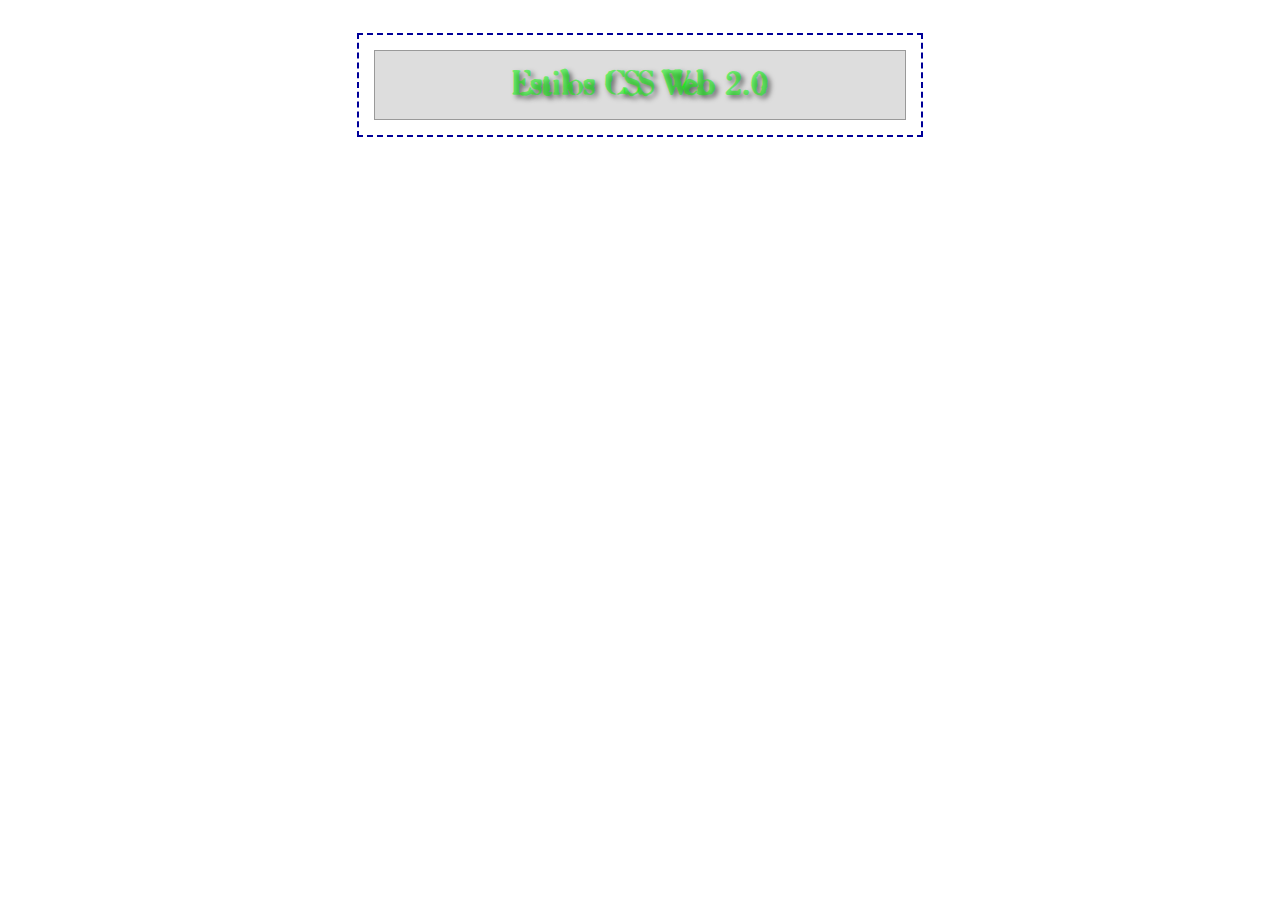
<file: templates/Pruebas/prueba2.html>
<!DOCTYPE html>
<html lang="es">
<head>
    <title>Nuevos Estilos CSS3</title>
    <link rel="stylesheet" href="nuevocss3.css">
</head>
<body>
<header id="principal">
    <span id="titulo">Estilos CSS Web 2.0</span>
</header>
</body>
</html>
</file>
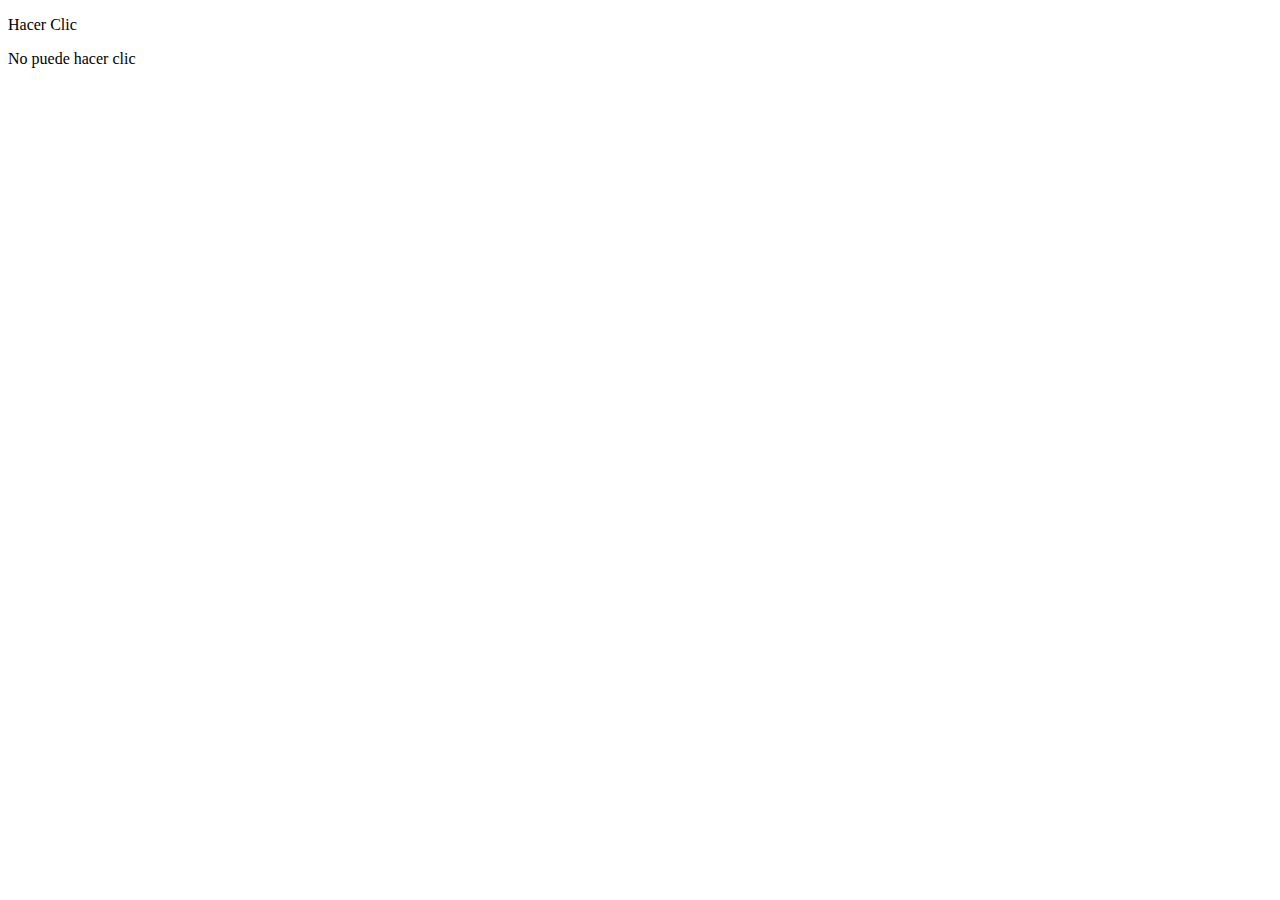
<file: templates/Pruebas/prueba3.html>
<!DOCTYPE html>
<html lang=”es”>
<head>
    <title>Este texto es el título del documento</title>

    <script src="micodigo.js"></script>
</head>
<body>
    <div id="principal">
        <p>Hacer Clic</p>
        <p>No puede hacer clic</p>
    </div>
</body>
</html>
</file>
<file: templates/Pruebas/nuevocss3.css>
body {
   text-align: center;
   }
#principal {
   display: block;
   width: 500px;
   margin: 50px auto;
   padding: 15px;
   text-align: center;
   border: 1px solid #999999;
   background: #DDDDDD;
   outline: 2px dashed #000099;
   outline-offset: 15px;

   -webkit-transition: -webkit-transform 1s ease-in-out 0.5s;
   -webkit-background: radial-gradient(center, circle, #FFFFFF 0%, #006699 200%);
   }
#principal:hover{
   -moz-transform: rotate(5deg);
   -webkit-transform: rotate(5deg);
   }
#titulo {
   font: bold 36px MiNuevaFuente, verdana, sans-serif;
   text-shadow: rgba(0,0,0,0.5) 3px 3px 5px;
   color: hsla(120, 100%, 50%, 0.5);
   }
@font-face {
   font-family: 'MiNuevaFuente';
   src: url('SIXTY.TTF');
   }
</file>
